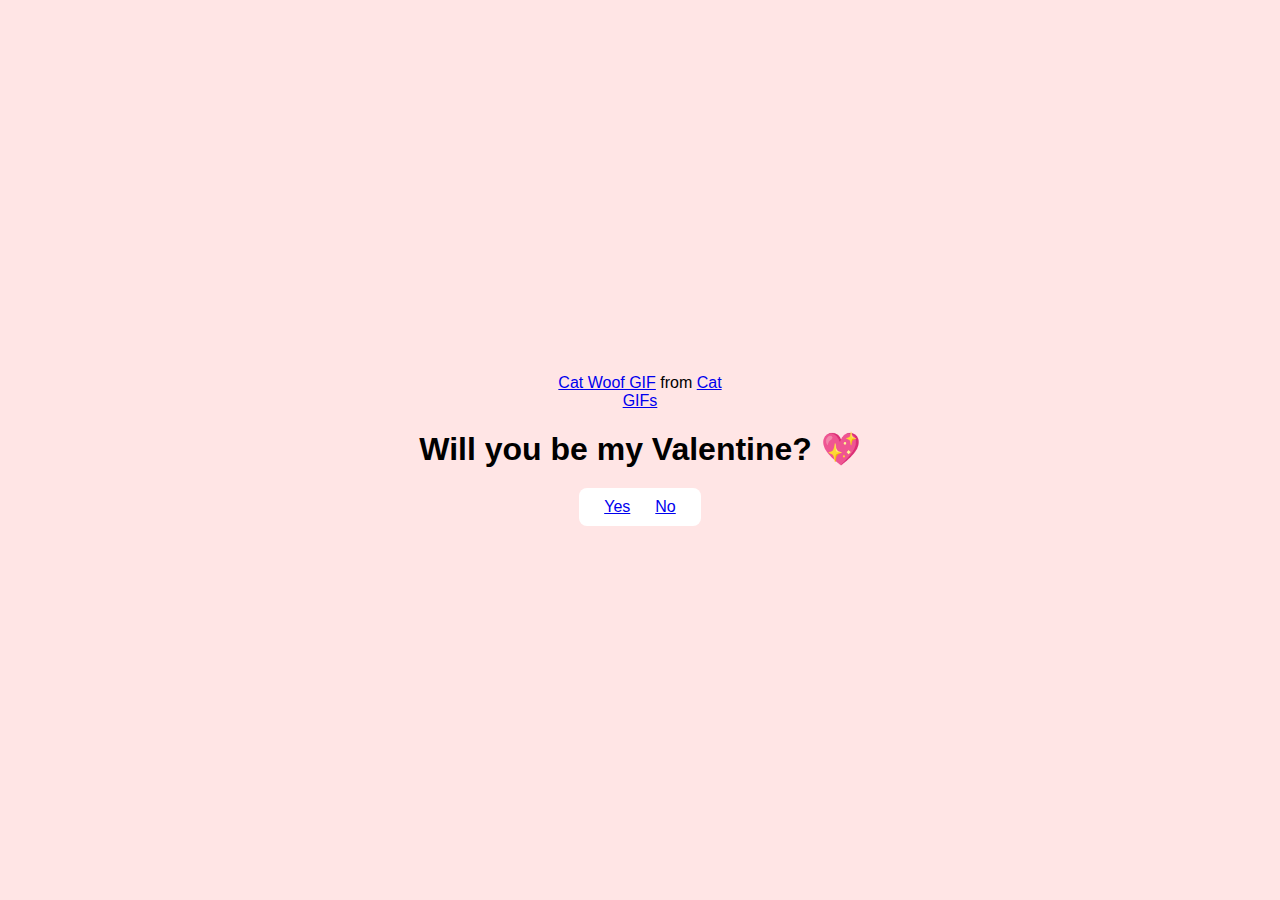
<file: index.html>
<!DOCTYPE html>
<html lang="en">
<head>
    <meta charset="UTF-8" />
    <meta name="viewport" content="width=device-width, initial-scale=1.0" />
    <title>Ask Her Out</title>

    <link rel="stylesheet" href="./style.css" />
</head>
<body>
    <div class="container"> 
        <div class="tenor-gif-embed"
            data-postid="12720405416087026985"
            data-share-method="host"
            data-aspect-ratio="1.03846"
            data-width="100%">
            <a href="https://tenor.com/view/cat-woof-gif-12720405416087026985">Cat Woof GIF</a> from 
            <a href="https://tenor.com/search/cat-gifs">Cat GIFs</a>
        </div> 
        <script type="text/javascript" async src="https://tenor.com/embed.js"></script>

        <h1>Will you be my Valentine? 💖</h1>

        <div class="btn">
            <a href="yes.html">Yes</a>
            <a href="no1.html">No</a>
        </div>
    </div>
</body>
</html>
</file>
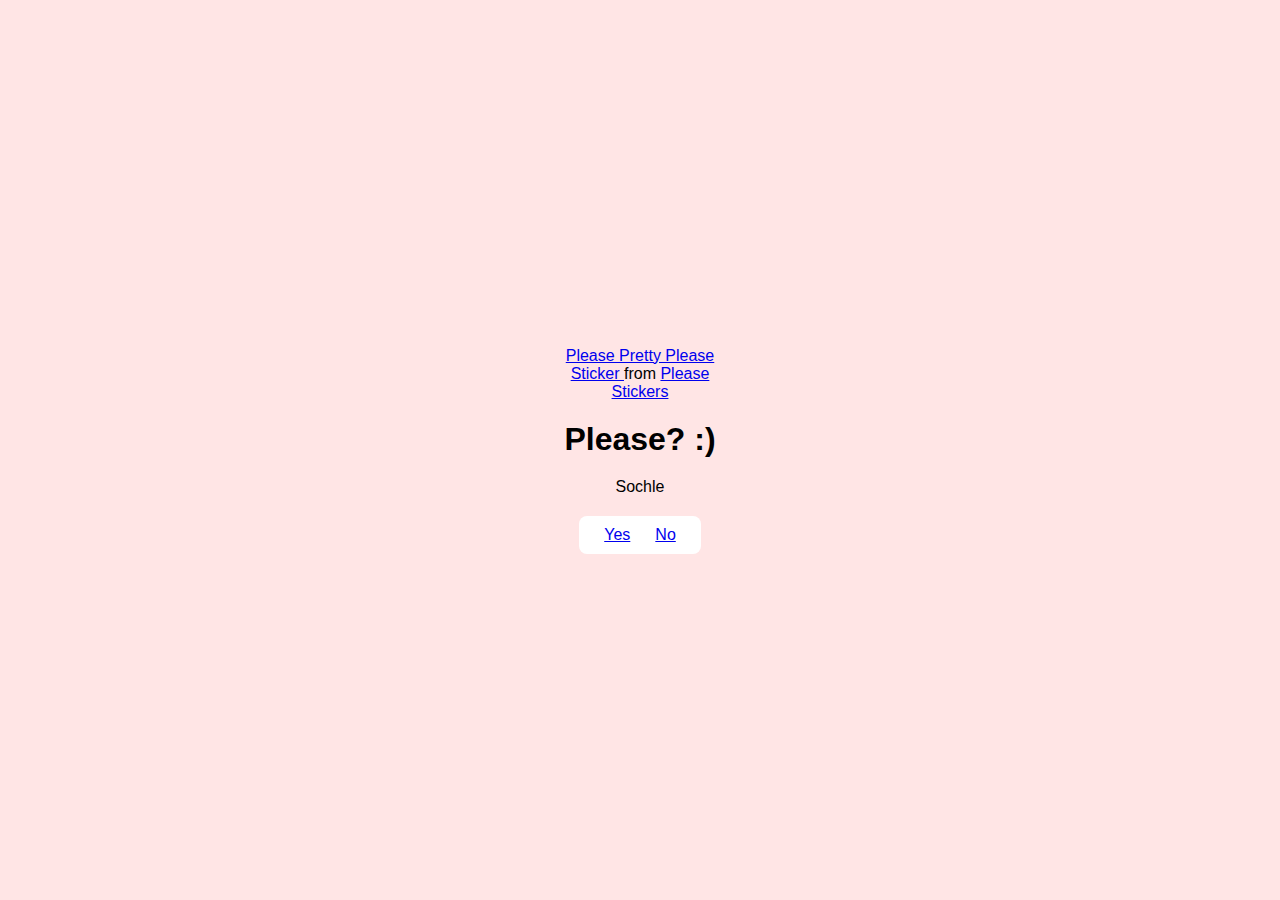
<file: no1.html>
<!DOCTYPE html>
<html lang="en">
    <head>
        <meta charset="UTF-8">
        <meta name="viewport" content="width=device-width, initial-scale=1.0">
        <title>Ask Her Out</title>

        <link rel="stylesheet" href="./style.css"/>
    </head>
    <body>
        <div class="container">
            <div class="tenor-gif-embed" 
                data-postid="3175356415547490741" 
                data-share-method="host" 
                data-aspect-ratio="1.07317" 
                data-width="100%">
                <a href="https://tenor.com/view/please-pretty-please-yes-please-gif-3175356415547490741">
                    Please Pretty Please Sticker
                </a> from 
                <a href="https://tenor.com/search/please-stickers">Please Stickers</a>
            </div> 
            <script type="text/javascript" async src="https://tenor.com/embed.js"></script>            
            
            <h1>Please? :)</h1>
            <p>Sochle</p>

            <div class="btn">
                <a href="yes.html">Yes</a>
                <a href="no2.html">No</a>
            </div>
        </div>
    </body>
</html>
</file>
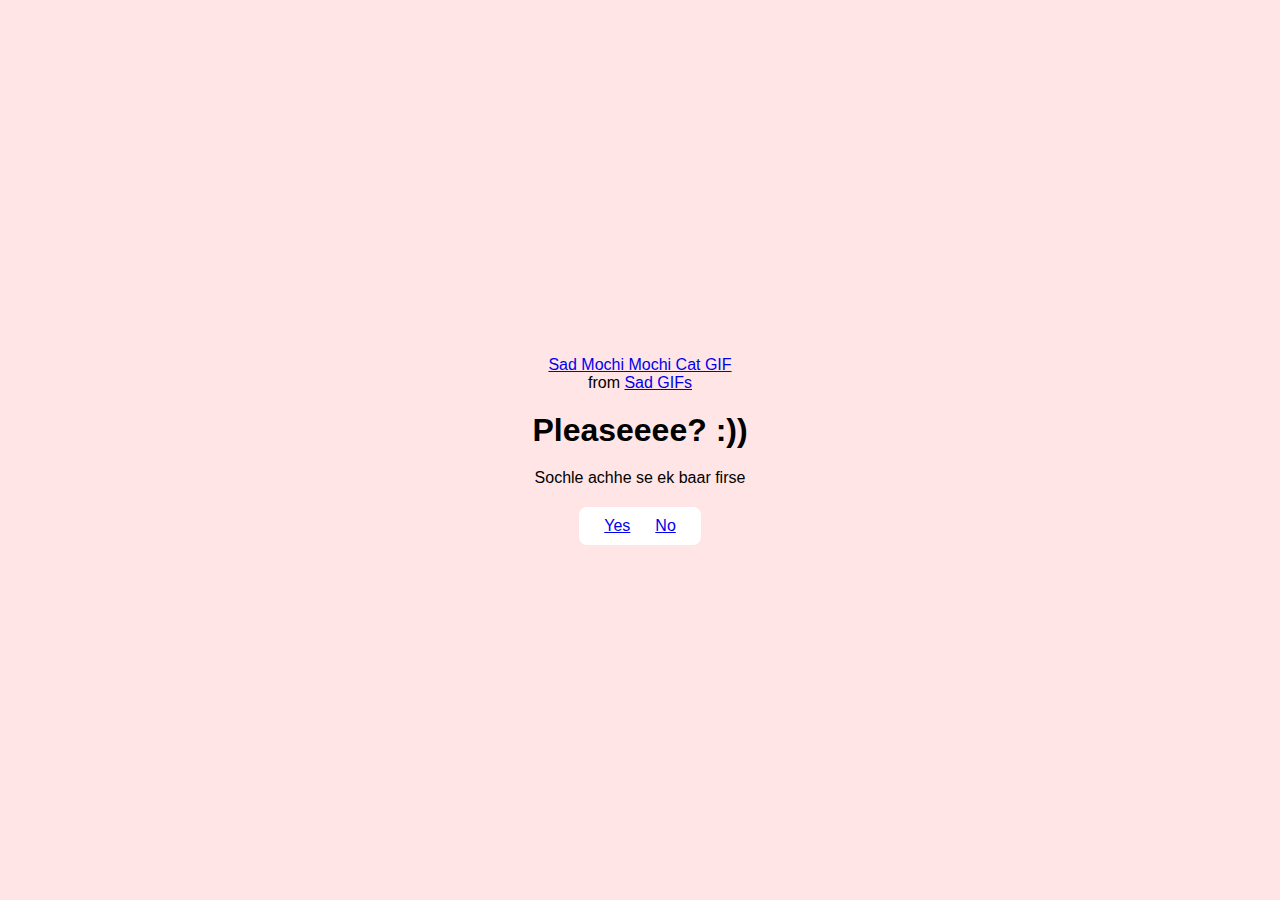
<file: no2.html>
<!DOCTYPE html>
<html lang="en">
    <head>
        <meta charset="UTF-8">
        <meta name="viewport" content="width=device-width, initial-scale=1.0">
        <title>Ask Her Out</title>

        <link rel="stylesheet" href="./style.css"/>
    </head>
    <body>
        <div class="container">
            <div class="tenor-gif-embed" 
                data-postid="14292297" 
                data-share-method="host" 
                data-aspect-ratio="1.15337" 
                data-width="100%">
                <a href="https://tenor.com/view/sad-mochi-mochi-cat-tail-wagging-gif-14292297">
                    Sad Mochi Mochi Cat GIF
                </a> from 
                <a href="https://tenor.com/search/sad-gifs">Sad GIFs</a>
            </div> 
            <script type="text/javascript" async src="https://tenor.com/embed.js"></script>            

            <h1>Pleaseeee? :))</h1>
            <p>Sochle achhe se ek baar firse</p>

            <div class="btn">
                <a href="yes.html">Yes</a>
                <a href="no3.html">No</a>
            </div>
        </div>
    </body>
</html>
</file>
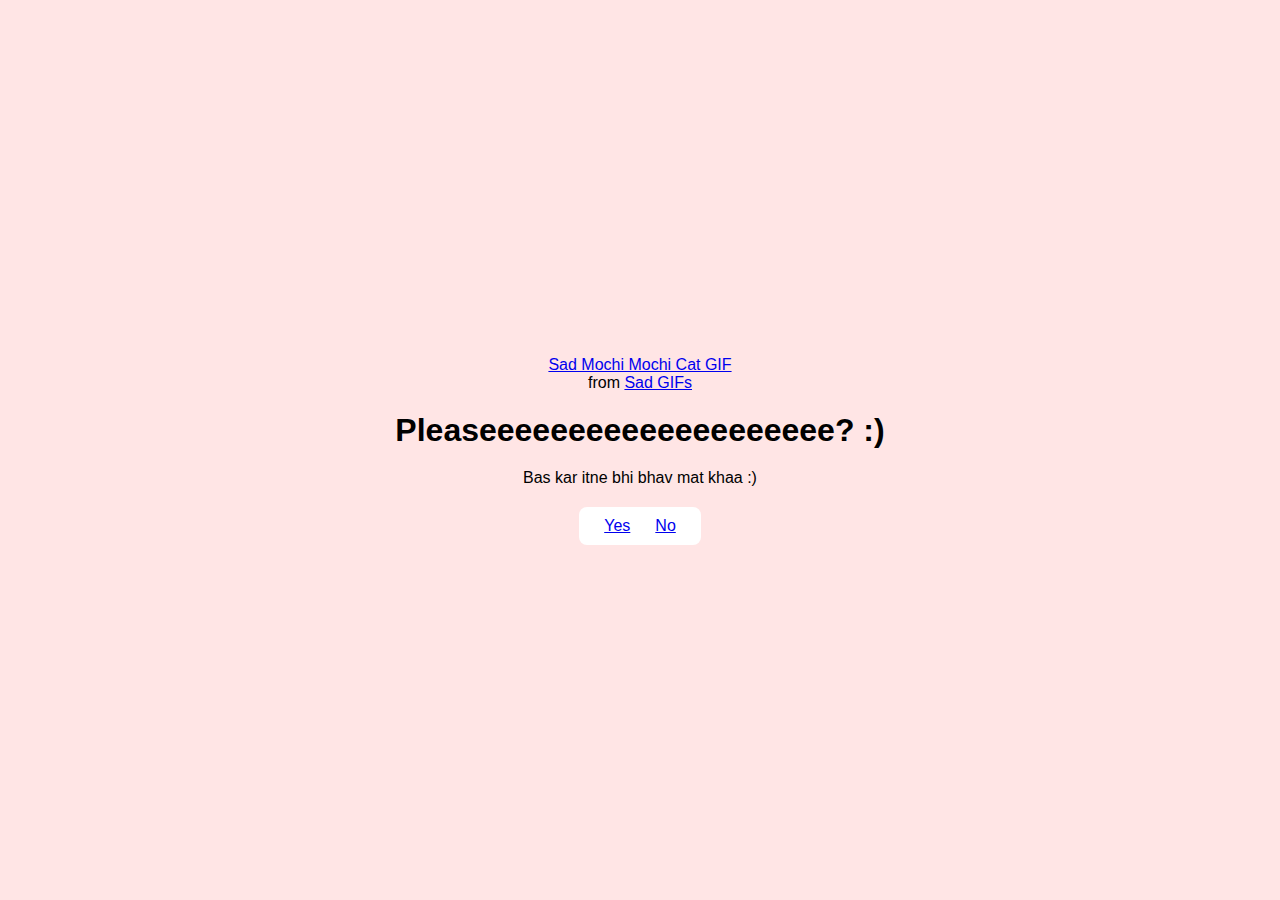
<file: no3.html>
<!DOCTYPE html>
<html lang="en">
    <head>
        <meta charset="UTF-8">
        <meta name="viewport" content="width=device-width, initial-scale=1.0">
        <title>Ask Her Out</title>

        <link rel="stylesheet" href="./style.css"/>
    </head>
    <body>
        <div class="container">
            <div class="tenor-gif-embed" 
                data-postid="14292297" 
                data-share-method="host" 
                data-aspect-ratio="1.15337" 
                data-width="100%">
                <a href="https://tenor.com/view/sad-mochi-mochi-cat-tail-wagging-gif-14292297">
                    Sad Mochi Mochi Cat GIF
                </a> from 
                <a href="https://tenor.com/search/sad-gifs">Sad GIFs</a>
            </div> 
            <script type="text/javascript" async src="https://tenor.com/embed.js"></script>            

            <h1>Pleaseeeeeeeeeeeeeeeeeeee? :)</h1>
            <p>Bas kar itne bhi bhav mat khaa :)</p>

            <div class="btn">
                <a href="yes.html">Yes</a>
                <a href="#" id="move-random">No</a>
            </div>
        </div>

        <script src="./script.js"></script>
    </body>
</html>
</file>
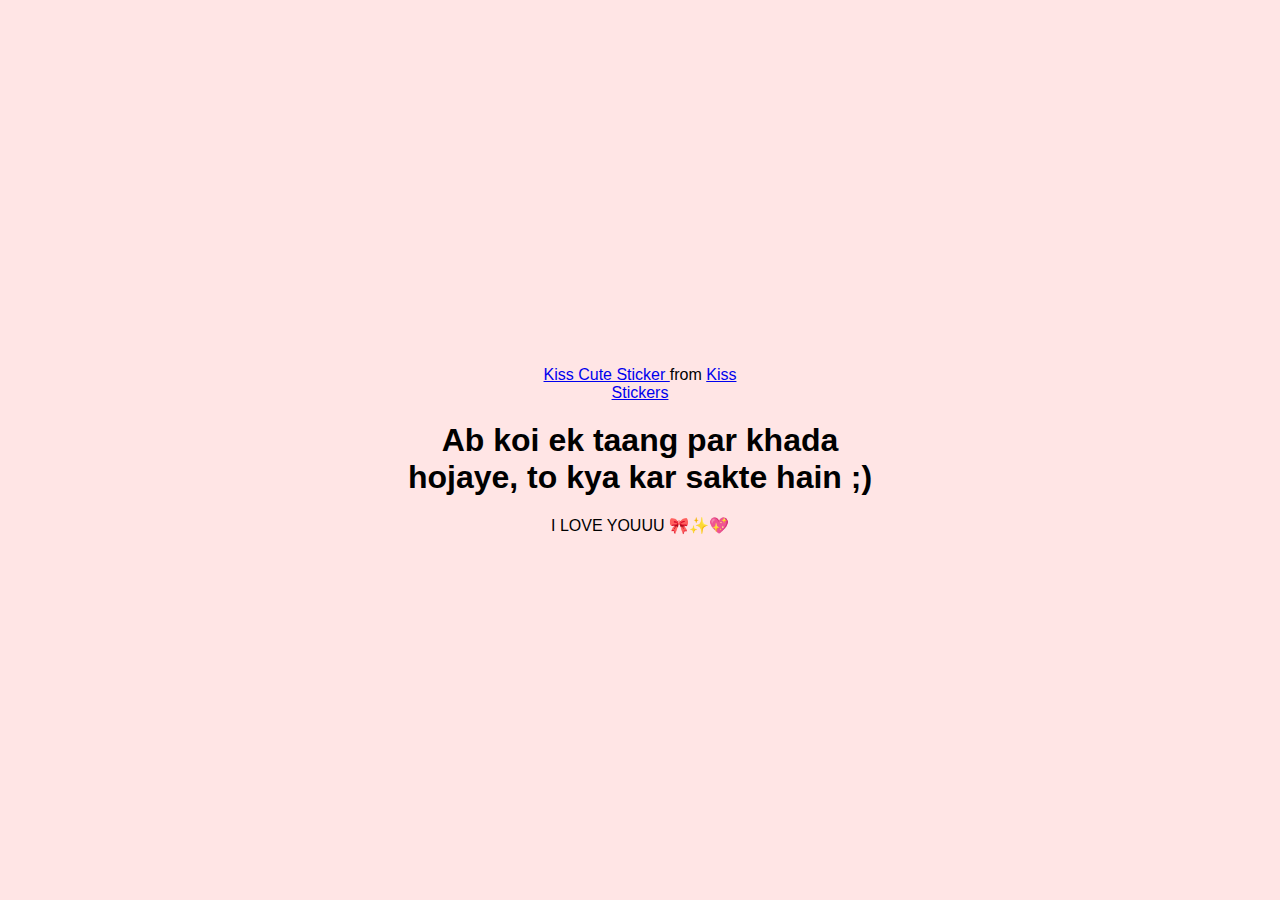
<file: yes.html>
<!DOCTYPE html>
<html lang="en">
    <head>
        <meta charset="UTF-8">
        <meta name="viewport" content="width=device-width, initial-scale=1.0">
        <title>Ask Her Out</title>

        <link rel="stylesheet" href="./style.css"/>
    </head>
    <body>
        <div class="container">
            <div class="tenor-gif-embed" 
                data-postid="16437149" 
                data-share-method="host" 
                data-aspect-ratio="1.23552" 
                data-width="100%">
                <a href="https://tenor.com/view/kiss-cute-couple-love-mochi-mochi-peach-cat-gif-16437149">
                    Kiss Cute Sticker
                </a> from 
                <a href="https://tenor.com/search/kiss-stickers">Kiss Stickers</a>
            </div> 
            <script type="text/javascript" async src="https://tenor.com/embed.js"></script>            

            <h1>Ab koi ek taang par khada hojaye, to kya kar sakte hain ;)</h1>
            <p>I LOVE YOUUU 🎀✨💖</I></p>
        </div>
    </body>
</html>
</file>
<file: style.css>
*{
    margin: 0;
    padding: 0;
    box-sizing: border-box;
    font-family: sans-serif;
}

body {
    width: 100%;
    min-height: 100vh;
    display: flex;
    justify-content: center;
    align-items: center;
    background-color: #ffe5e5;
}

.container {
    display: flex;
    flex-direction: column;
    text-align: center;
    align-items: center;
    gap: 20px;
    max-width: 500px;
    margin: 20px;   
}

.container .tenor-gif-embed {
    max-width: 200px;
}

.container .btn {
    display: flex;
    gap: 25px;
}

.btn {
    text-decoration: none;
    color: black;
    background: #fff;
    padding: 10px 25px;
    border-radius: 8px;
    box-shadow: 0.5rem 1 rem 3 rem hsl(0, 0%, 0%,0.3);
}
</file>
